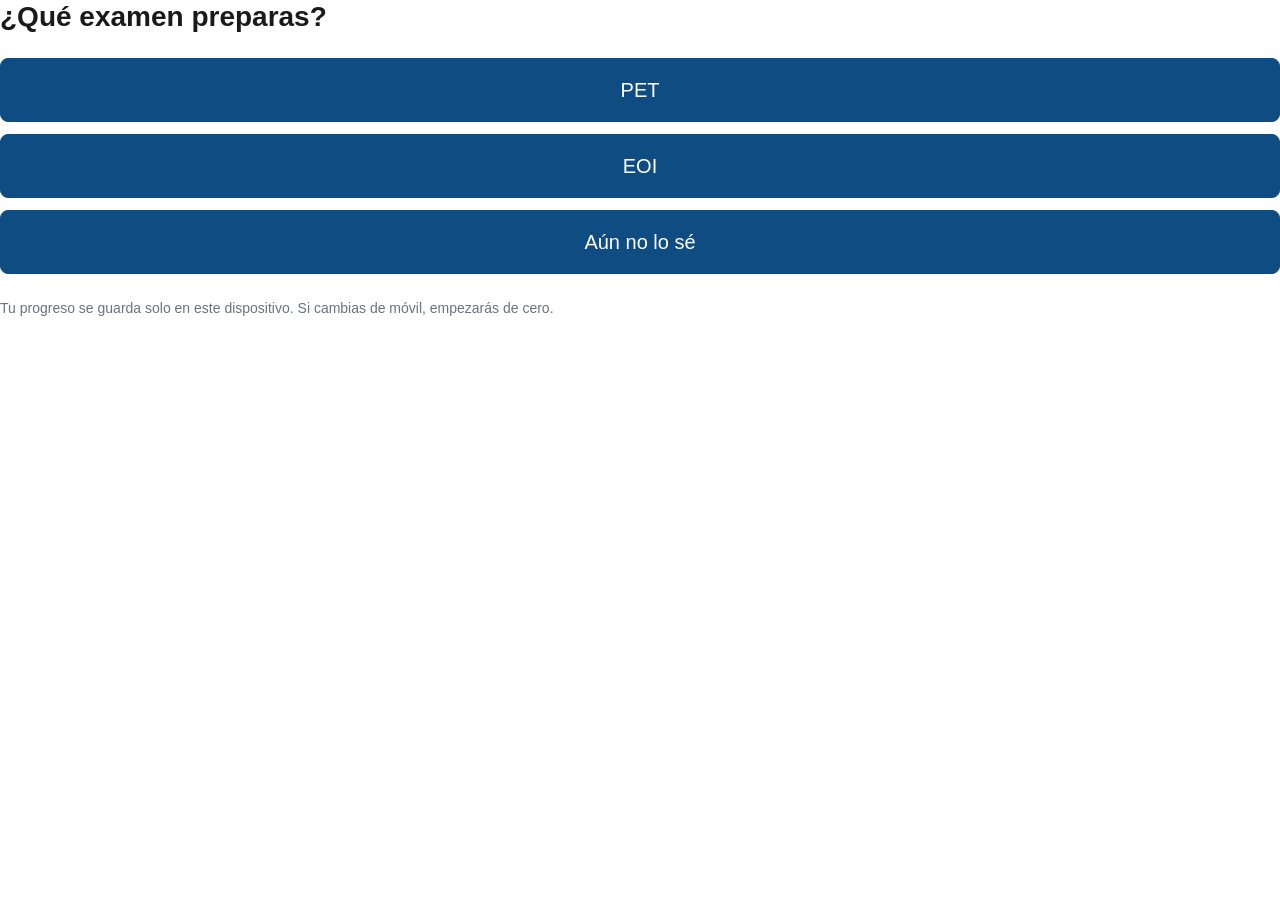
<file: index.html>
<!doctype html>
<html lang="es">
<head>
<meta charset="utf-8">
<meta name="viewport" content="width=device-width, initial-scale=1, viewport-fit=cover">
<meta name="theme-color" content="#0F4C81">
<title>App B1</title>
<link rel="manifest" href="/manifest.json">
<link rel="icon" href="/favicon.ico">
<link rel="apple-touch-icon" href="/assets/icons/apple-touch-icon.png">
<meta name="mobile-web-app-capable" content="yes">
<meta name="apple-mobile-web-app-capable" content="yes">
<meta name="apple-mobile-web-app-title" content="App B1">
<link rel="stylesheet" href="/assets/css/reset.css">
<link rel="stylesheet" href="/assets/css/vars.css">
<link rel="stylesheet" href="/assets/css/base.css">
</head>
<body>
<main id="app"></main>
<script src="/assets/vendor/papaparse.min.js"></script>
<script type="module" src="/assets/js/app.js"></script>
</body>
</html>
</file>
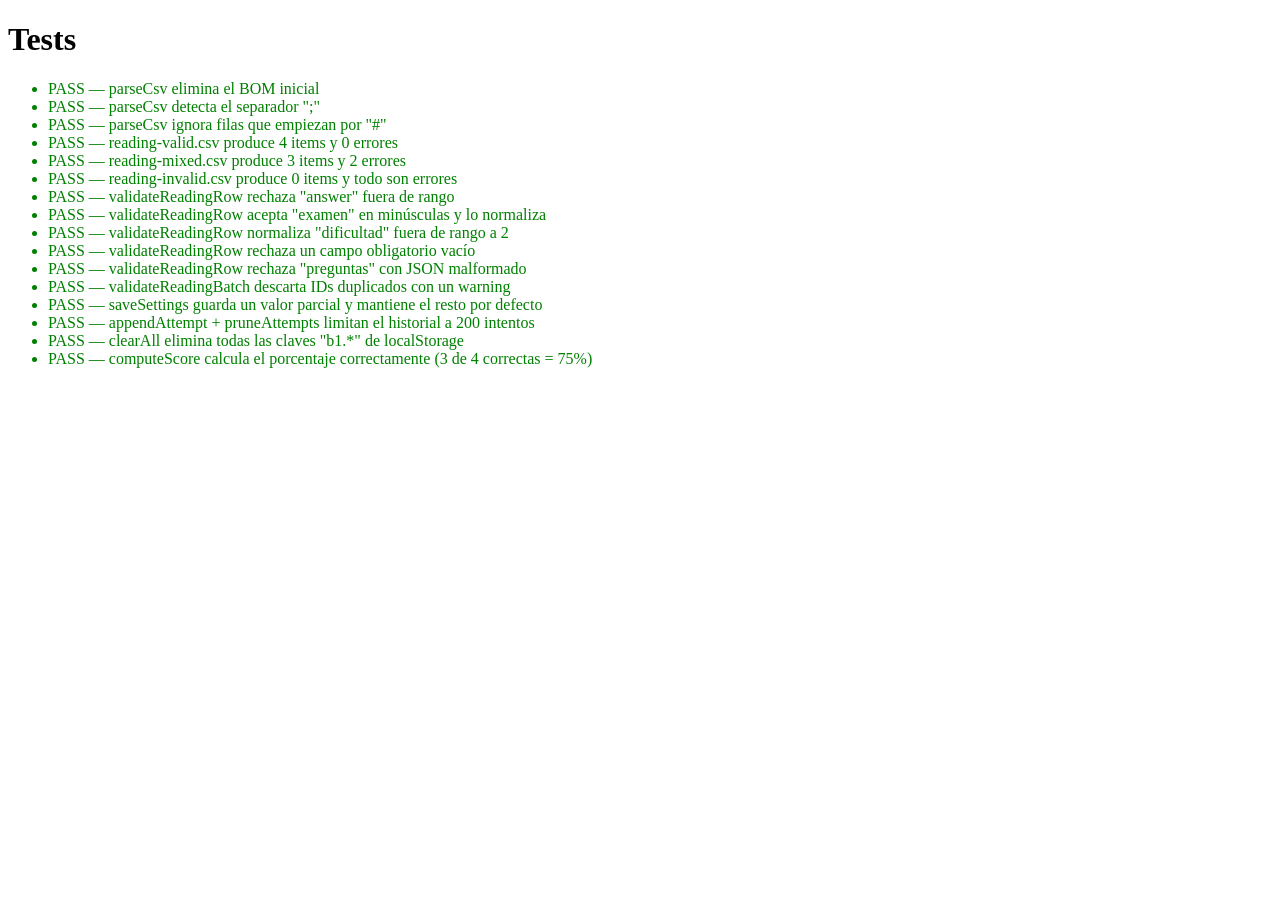
<file: tests/test.html>
<!doctype html>
<html lang="es">
<head>
<meta charset="utf-8">
<title>Tests — App B1</title>
</head>
<body>
<h1>Tests</h1>
<ul id="results"></ul>
<script src="../assets/vendor/papaparse.min.js"></script>
<script type="module">
import { parseCsv } from '../assets/js/csv-parser.js';
import { validateReadingRow, validateReadingBatch } from '../assets/js/validator.js';
import { getSettings, saveSettings, getAttempts, appendAttempt, clearAll } from '../assets/js/store.js';
import { startSession } from '../assets/js/exercise-engine.js';

function assert(condition, message) {
  if (!condition) throw new Error(message || 'assertion failed');
}

async function it(name, fn) {
  const li = document.createElement('li');
  try {
    await fn();
    li.textContent = `PASS — ${name}`;
    li.style.color = 'green';
  } catch (err) {
    li.textContent = `FAIL — ${name}: ${err.message}`;
    li.style.color = 'red';
  }
  document.getElementById('results').append(li);
}

async function loadFixture(name) {
  const text = await (await fetch(`./fixtures/${name}`)).text();
  return parseCsv(text).rows;
}

function validRow(overrides = {}) {
  return {
    id: 'RD900',
    titulo: 'Sample text',
    examen: 'PET',
    tema: 'travel',
    dificultad: '2',
    texto: 'This is a sample text for testing purposes only.',
    tipo: 'multiple_choice',
    preguntas: '[{"q":"Question?","options":["A","B","C"],"answer":0}]',
    ...overrides,
  };
}

await it('parseCsv elimina el BOM inicial', async () => {
  const { rows, meta } = parseCsv('﻿id,titulo\nRD001,Hello');
  assert(meta.hasBom === true, 'meta.hasBom debería ser true');
  assert(Object.keys(rows[0])[0] === 'id', 'la primera cabecera no debería incluir el BOM');
});

await it('parseCsv detecta el separador ";"', async () => {
  const { rows, meta } = parseCsv('id;titulo\nRD001;Hello');
  assert(meta.delimiter === ';', 'el delimitador detectado debería ser ";"');
  assert(rows[0].titulo === 'Hello', 'la fila debería parsearse usando ";"');
});

await it('parseCsv ignora filas que empiezan por "#"', async () => {
  const { rows } = parseCsv('id,titulo\n#comentario,ignorar\nRD001,Hello');
  assert(rows.length === 1, `se esperaba 1 fila, hubo ${rows.length}`);
});

await it('reading-valid.csv produce 4 items y 0 errores', async () => {
  const rows = await loadFixture('reading-valid.csv');
  const { items, errors } = validateReadingBatch(rows);
  assert(items.length === 4, `se esperaban 4 items, hubo ${items.length}`);
  assert(errors.length === 0, `se esperaban 0 errores, hubo ${errors.length}`);
});

await it('reading-mixed.csv produce 3 items y 2 errores', async () => {
  const rows = await loadFixture('reading-mixed.csv');
  const { items, errors } = validateReadingBatch(rows);
  assert(items.length === 3, `se esperaban 3 items, hubo ${items.length}`);
  assert(errors.length === 2, `se esperaban 2 errores, hubo ${errors.length}`);
});

await it('reading-invalid.csv produce 0 items y todo son errores', async () => {
  const rows = await loadFixture('reading-invalid.csv');
  const { items, errors } = validateReadingBatch(rows);
  assert(items.length === 0, `se esperaban 0 items, hubo ${items.length}`);
  assert(errors.length === rows.length, `se esperaban ${rows.length} errores, hubo ${errors.length}`);
});

await it('validateReadingRow rechaza "answer" fuera de rango', async () => {
  const row = validRow({ preguntas: '[{"q":"Question?","options":["A","B"],"answer":5}]' });
  const result = validateReadingRow(row, 1);
  assert(result.valid === false, 'la fila debería ser inválida');
});

await it('validateReadingRow acepta "examen" en minúsculas y lo normaliza', async () => {
  const row = validRow({ examen: 'pet' });
  const result = validateReadingRow(row, 1);
  assert(result.valid === true, 'la fila debería ser válida');
  assert(result.item.examen === 'PET', `se esperaba "PET", se obtuvo "${result.item.examen}"`);
});

await it('validateReadingRow normaliza "dificultad" fuera de rango a 2', async () => {
  const row = validRow({ dificultad: '9' });
  const result = validateReadingRow(row, 1);
  assert(result.valid === true, 'la fila debería ser válida');
  assert(result.item.dificultad === 2, `se esperaba dificultad 2, se obtuvo ${result.item.dificultad}`);
  assert(result.warnings.length === 1, 'debería añadirse un warning');
});

await it('validateReadingRow rechaza un campo obligatorio vacío', async () => {
  const row = validRow({ titulo: '' });
  const result = validateReadingRow(row, 1);
  assert(result.valid === false, 'la fila debería ser inválida');
});

await it('validateReadingRow rechaza "preguntas" con JSON malformado', async () => {
  const row = validRow({ preguntas: '[{"q":"Question?" "options":["A","B"] "answer":0}]' });
  const result = validateReadingRow(row, 1);
  assert(result.valid === false, 'la fila debería ser inválida');
});

await it('validateReadingBatch descarta IDs duplicados con un warning', async () => {
  const rows = [validRow({ id: 'RD900' }), validRow({ id: 'RD900', titulo: 'Duplicado' })];
  const { items, warnings } = validateReadingBatch(rows);
  assert(items.length === 1, `se esperaba 1 item, hubo ${items.length}`);
  assert(warnings.some((w) => w.includes('duplicado')), 'debería avisar del ID duplicado');
});

await it('saveSettings guarda un valor parcial y mantiene el resto por defecto', async () => {
  clearAll();
  saveSettings({ exam: 'PET' });
  const settings = getSettings();
  assert(settings.exam === 'PET', `se esperaba exam "PET", se obtuvo "${settings.exam}"`);
  assert(settings.theme === 'auto', `se esperaba theme "auto", se obtuvo "${settings.theme}"`);
  assert(settings.fontSize === 'M', `se esperaba fontSize "M", se obtuvo "${settings.fontSize}"`);
  clearAll();
});

await it('appendAttempt + pruneAttempts limitan el historial a 200 intentos', async () => {
  clearAll();
  for (let i = 0; i < 205; i += 1) {
    appendAttempt({
      id: `test-attempt-${i}`,
      exerciseId: 'RD001',
      mode: 'practice',
      startedAt: new Date(Date.now() + i * 1000).toISOString(),
      result: { correct: i % 5, total: 5, percent: (i % 5) * 20 },
    });
  }
  const attempts = getAttempts();
  assert(attempts.length === 200, `se esperaban 200 intentos, hubo ${attempts.length}`);
  clearAll();
});

await it('clearAll elimina todas las claves "b1.*" de localStorage', async () => {
  saveSettings({ exam: 'EOI' });
  clearAll();
  const remaining = Object.keys(localStorage).filter((k) => k.startsWith('b1.'));
  assert(remaining.length === 0, `no deberían quedar claves b1.*, quedaron: ${remaining.join(', ')}`);
});

await it('computeScore calcula el porcentaje correctamente (3 de 4 correctas = 75%)', async () => {
  const exercise = {
    preguntas: [
      { q: 'Q1', options: ['a', 'b'], answer: 0 },
      { q: 'Q2', options: ['a', 'b'], answer: 1 },
      { q: 'Q3', options: ['a', 'b'], answer: 0 },
      { q: 'Q4', options: ['a', 'b'], answer: 1 },
    ],
  };
  const session = startSession(exercise);
  session.answer(0, 0);
  session.answer(1, 1);
  session.answer(2, 0);
  session.answer(3, 0);
  const result = session.submit();
  assert(result.correct === 3, `se esperaban 3 correctas, hubo ${result.correct}`);
  assert(result.percent === 75, `se esperaba 75%, se obtuvo ${result.percent}%`);
});
</script>
</body>
</html>
</file>
<file: assets/css/vars.css>
:root {
  --color-bg: #ffffff;
  --color-fg: #1a1a1a;
  --color-primary: #0f4c81;
  --color-primary-fg: #ffffff;
  --color-muted: #6b7280;
  --color-border: #d9dee3;
  --color-danger: #b3261e;

  --space-1: 4px;
  --space-2: 8px;
  --space-3: 12px;
  --space-4: 16px;
  --space-5: 24px;
  --space-6: 32px;
  --space-7: 48px;
  --space-8: 64px;

  --radius-sm: 4px;
  --radius-md: 8px;
  --radius-lg: 16px;

  --font-body: -apple-system, "Segoe UI", Roboto, sans-serif;
  --font-mono: ui-monospace, "Cascadia Mono", "Consolas", monospace;

  --fs-sm: 14px;
  --fs-md: 16px;
  --fs-lg: 20px;
  --fs-xl: 28px;
}

@media (prefers-color-scheme: dark) {
  :root {
    --color-bg: #121417;
    --color-fg: #f2f2f2;
    --color-primary: #4c8fc9;
    --color-primary-fg: #0a1622;
    --color-muted: #9aa4af;
    --color-border: #33383e;
    --color-danger: #f2938c;
  }
}
</file>
<file: assets/css/base.css>
body {
  min-height: 100dvh;
  background-color: var(--color-bg);
  color: var(--color-fg);
  font-family: var(--font-body);
  font-size: var(--fs-md);
}

h1, h2, h3, h4, h5, h6 {
  line-height: 1.2;
}

h1 {
  font-size: var(--fs-xl);
}

h2 {
  font-size: var(--fs-lg);
}

p {
  font-size: var(--fs-md);
}

a {
  color: var(--color-primary);
}

button, .btn {
  display: inline-flex;
  align-items: center;
  justify-content: center;
  min-height: 44px;
  padding: var(--space-2) var(--space-4);
  border: 1px solid var(--color-border);
  border-radius: var(--radius-md);
  background-color: var(--color-bg);
  color: var(--color-fg);
  cursor: pointer;
  text-decoration: none;
}

input, select {
  min-height: 44px;
  padding: var(--space-2) var(--space-3);
  border: 1px solid var(--color-border);
  border-radius: var(--radius-sm);
  background-color: var(--color-bg);
  color: var(--color-fg);
}

.matching-row {
  display: flex;
  flex-wrap: wrap;
  align-items: center;
  justify-content: space-between;
  gap: var(--space-3);
  padding: var(--space-2) 0;
}

.matching-row label {
  display: flex;
  flex-wrap: wrap;
  align-items: center;
  gap: var(--space-3);
  width: 100%;
}

.matching-row select {
  flex: 1;
  min-width: 160px;
}

.btn-primary {
  background-color: var(--color-primary);
  color: var(--color-primary-fg);
  border-color: var(--color-primary);
}

.btn-secondary {
  background-color: var(--color-bg);
  color: var(--color-primary);
  border-color: var(--color-primary);
}

.btn-danger {
  background-color: var(--color-danger);
  color: var(--color-primary-fg);
  border-color: var(--color-danger);
}

.btn:disabled {
  opacity: 0.5;
  cursor: not-allowed;
}

.toast {
  position: fixed;
  left: 50%;
  bottom: var(--space-6);
  transform: translateX(-50%);
  padding: var(--space-3) var(--space-4);
  border-radius: var(--radius-md);
  background-color: var(--color-fg);
  color: var(--color-bg);
  font-size: var(--fs-sm);
  z-index: 1000;
}

.toast-danger {
  background-color: var(--color-danger);
  color: var(--color-primary-fg);
}

.reading-filters {
  display: flex;
  flex-wrap: wrap;
  gap: var(--space-4);
  margin: var(--space-4) 0;
}

.reading-filters label {
  display: flex;
  flex-direction: column;
  gap: var(--space-1);
  font-size: var(--fs-sm);
}

.reading-list {
  display: flex;
  flex-direction: column;
  gap: var(--space-3);
}

.reading-card {
  display: flex;
  align-items: center;
  gap: var(--space-3);
  padding: var(--space-4);
  border: 1px solid var(--color-border);
  border-radius: var(--radius-md);
  text-decoration: none;
  color: var(--color-fg);
}

.reading-card h3 {
  flex: 1;
  font-size: var(--fs-md);
}

.badge {
  padding: var(--space-1) var(--space-2);
  border-radius: var(--radius-sm);
  background-color: var(--color-border);
  font-size: var(--fs-sm);
}

progress {
  width: 100%;
  height: var(--space-4);
  accent-color: var(--color-primary);
}

.review-list {
  list-style: none;
  padding: 0;
  display: flex;
  flex-direction: column;
  gap: var(--space-3);
}

.review-list li {
  padding: var(--space-3);
  border-radius: var(--radius-md);
  border: 1px solid var(--color-border);
}

.review-correct {
  border-left: 4px solid var(--color-primary);
}

.review-incorrect {
  border-left: 4px solid var(--color-danger);
}

.review-explanation {
  color: var(--color-muted);
  font-size: var(--fs-sm);
}

.result-actions {
  display: flex;
  flex-wrap: wrap;
  gap: var(--space-3);
  margin-top: var(--space-5);
}

.home-header {
  display: flex;
  align-items: center;
  justify-content: space-between;
}

.home-settings-link {
  min-height: 44px;
  min-width: 44px;
  display: inline-flex;
  align-items: center;
  justify-content: center;
  font-size: var(--fs-lg);
  text-decoration: none;
}

.home-grid {
  display: grid;
  grid-template-columns: repeat(auto-fill, minmax(140px, 1fr));
  gap: var(--space-4);
  margin-top: var(--space-5);
}

.home-card {
  display: flex;
  flex-direction: column;
  align-items: center;
  justify-content: center;
  gap: var(--space-2);
  min-height: 100px;
  padding: var(--space-4);
  border: 1px solid var(--color-border);
  border-radius: var(--radius-md);
  text-decoration: none;
  color: var(--color-fg);
  text-align: center;
}

.home-card-disabled {
  opacity: 0.5;
}

.onboarding-options {
  display: flex;
  flex-direction: column;
  gap: var(--space-3);
  margin: var(--space-5) 0;
}

.onboarding-btn {
  width: 100%;
  font-size: var(--fs-lg);
  padding: var(--space-4);
}

.onboarding-privacy {
  color: var(--color-muted);
  font-size: var(--fs-sm);
}

.sr-only {
  position: absolute !important;
  width: 1px;
  height: 1px;
  padding: 0;
  margin: -1px;
  overflow: hidden;
  clip: rect(0, 0, 0, 0);
  white-space: nowrap;
  border: 0;
}
</file>
